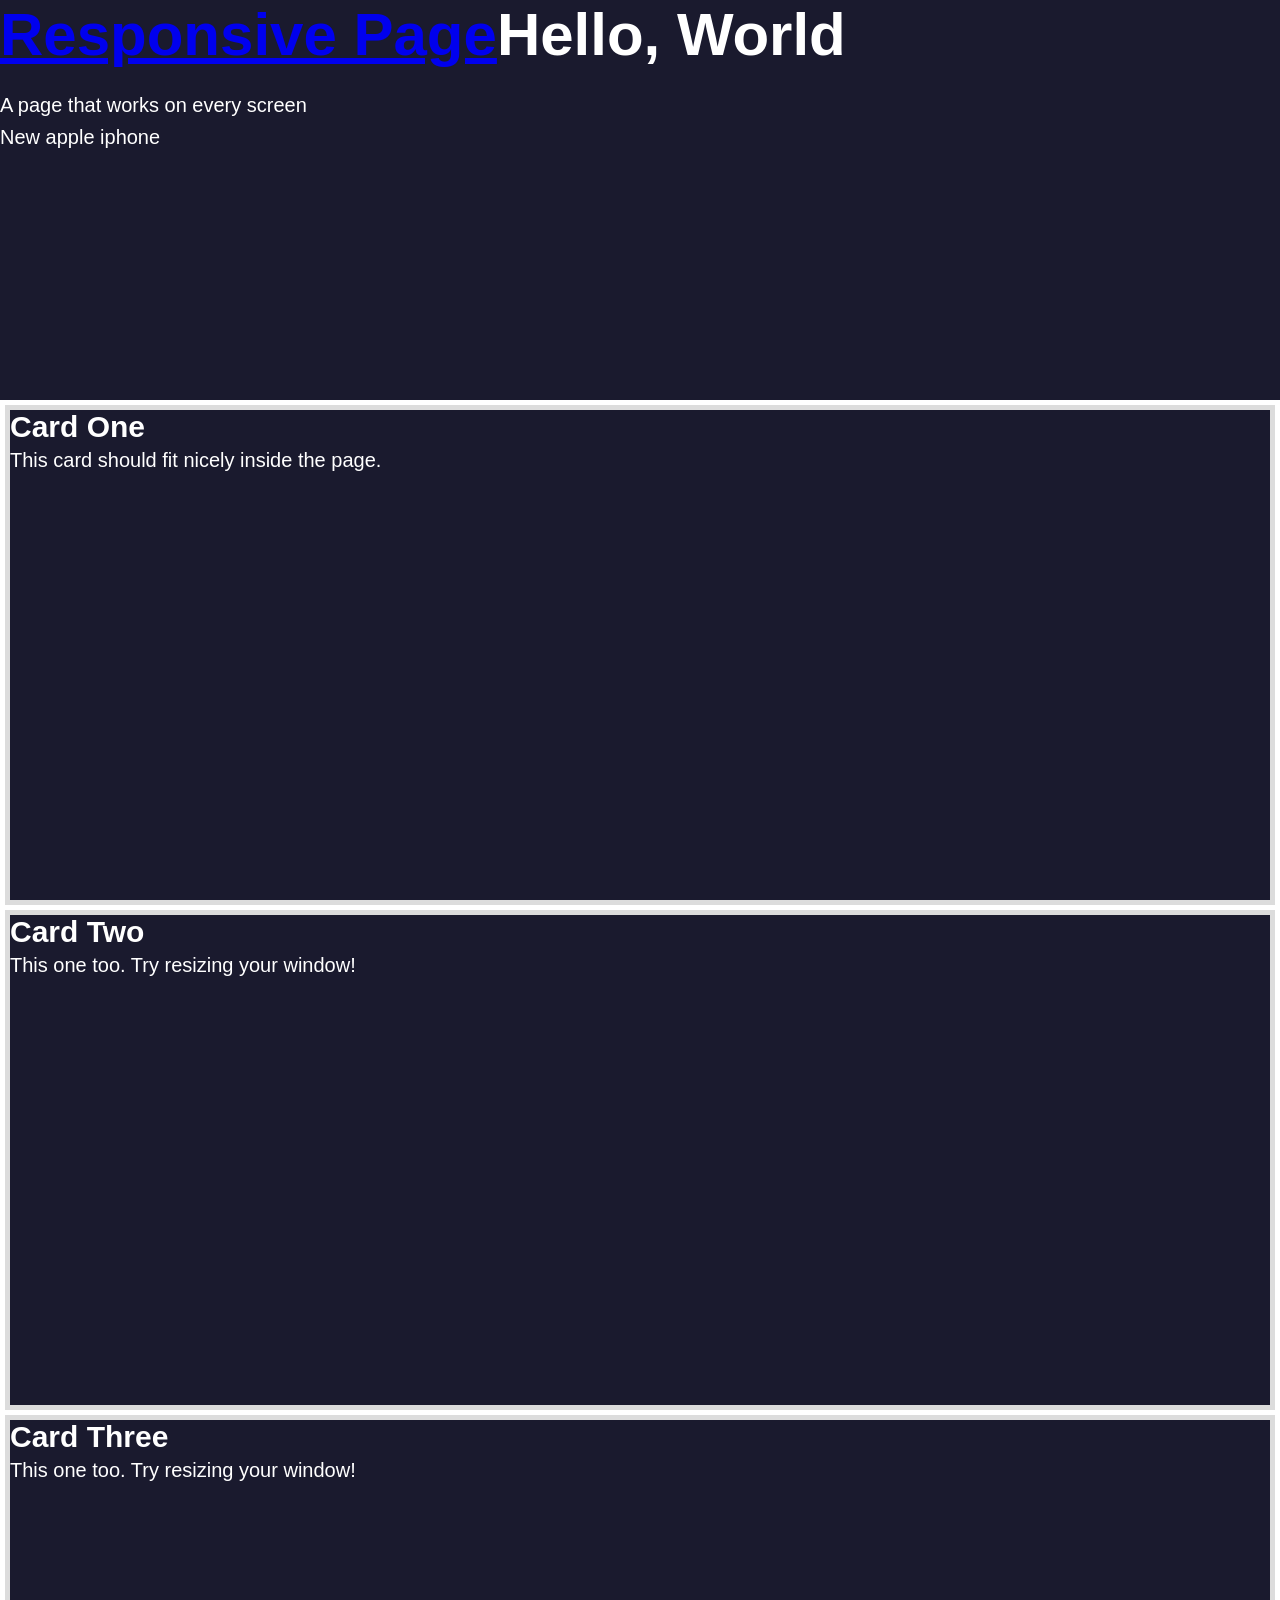
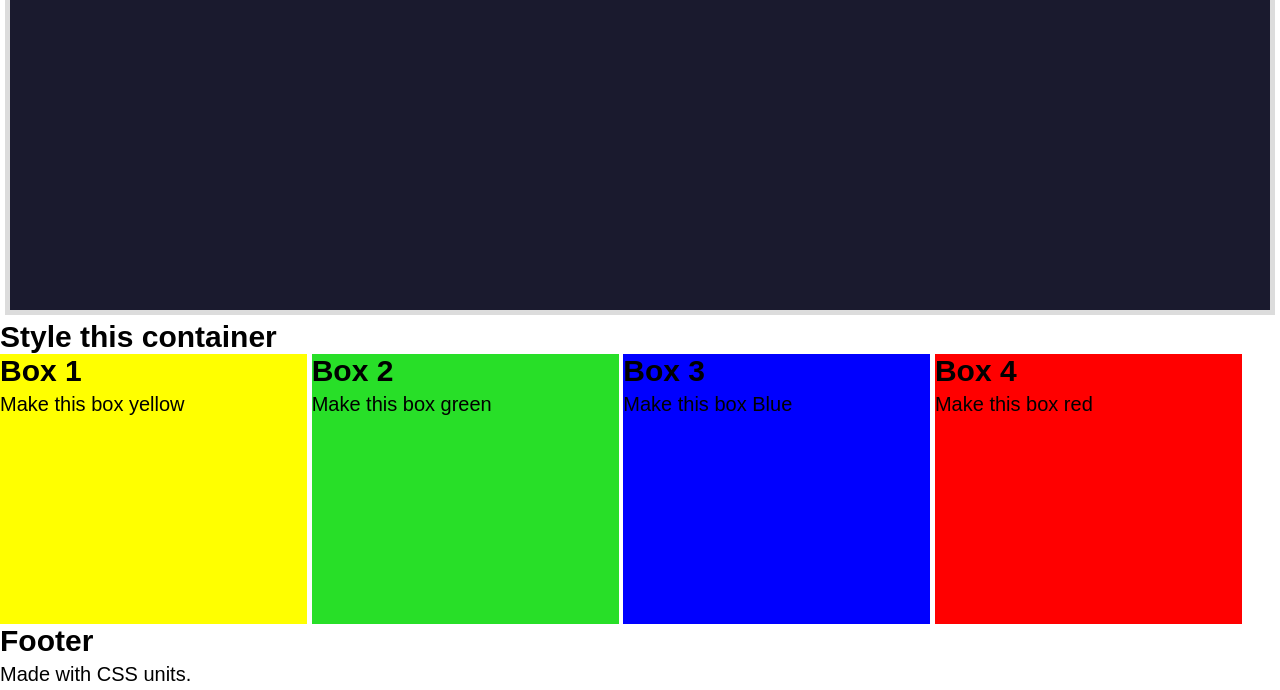
<file: index.html>
<html>
<head>
  <meta name="viewport" content="width=device-width, initial-scale=1.0">
  <title></title>
  <link rel="stylesheet" href="styles.css">
</head>
<body>

  <header class="hero">
    <h1><a href="extra-want.html">Responsive Page</a>Hello, World</h1>
    <p>A page that works on every screen</p>
    <p>New apple iphone</p>
  </header>

  <main>

    <div class="card-style">
      <h2>Card One</h2>
      <p>This card should fit nicely inside the page.</p>
    </div>

    <div class="card-style">
      <h2>Card Two</h2>
      <p>This one too. Try resizing your window!</p>
    </div>

    <div class="card-style">
      <h2>Card Three</h2>
      <p>This one too. Try resizing your window!</p>
    </div>


    

    <div class="display">
        <h2>Style this container</h2>

        <div class="yellow-box">
            <h2>Box 1</h2>
            <p>Make this box yellow</p>
        </div>
        
        <div class="green-box">
            <h2>Box 2</h2>
            <p>Make this box green</p>
        </div>
        
        <div class="blue-box">
            <h2>Box 3</h2>
            <p>Make this box Blue</p>
        </div>
        
        <div class="red-box">
            <h2>Box 4</h2>
            <p>Make this box red</p>
        </div>
    </div>
        


  </main>

  <footer>
    <h2>Footer</h2>
    <p>Made with CSS units.</p>
  </footer>

</body>
</html>
</file>
<file: styles.css>
* {
  box-sizing: border-box;
  padding: 0;
  margin: 0;
}

body {
  font-family: sans-serif;
}

h1 {
  font-size: 60px; /* CHANGE TO: 5vw */
  font-weight: bold;
  margin-bottom: 20px;
}

h2 {
  font-size: 30px; /* CHANGE TO: 2.5vw */
}

p {
  font-size: 20px; /* CHANGE TO: 2vw */
  line-height: 1.6;
}
.hero {
  height: 400px; /* CHANGE TO: 100vh */
  background: #1a1a2e;
  color: white;
}

.card-style{
  border: 5px solid gainsboro;
  margin: 5px;
  color: white;
  height: 500px; /* CHANGE TO: 100vh */
  background-color: #1a1a2e;
}

/* Compleate challenge down here */

.yellow-box {
  background-color: yellow;
  display: inline-block;
  width: 24vw;
  height: 30vh;
  }

.green-box {
  background-color: rgb(40, 223, 40);
  display: inline-block;
  width: 24vw;
  height: 30vh;
}

.blue-box {
  background-color: blue;
  display: inline-block;
  width: 24vw;
  height: 30vh;
}

.red-box {
  background-color: red;
  display: inline-block;
 width: 24vw;
  height: 30vh;
}

.display {
  display: inline-block;

}

.navbar{
  display: flex;
}
</file>
